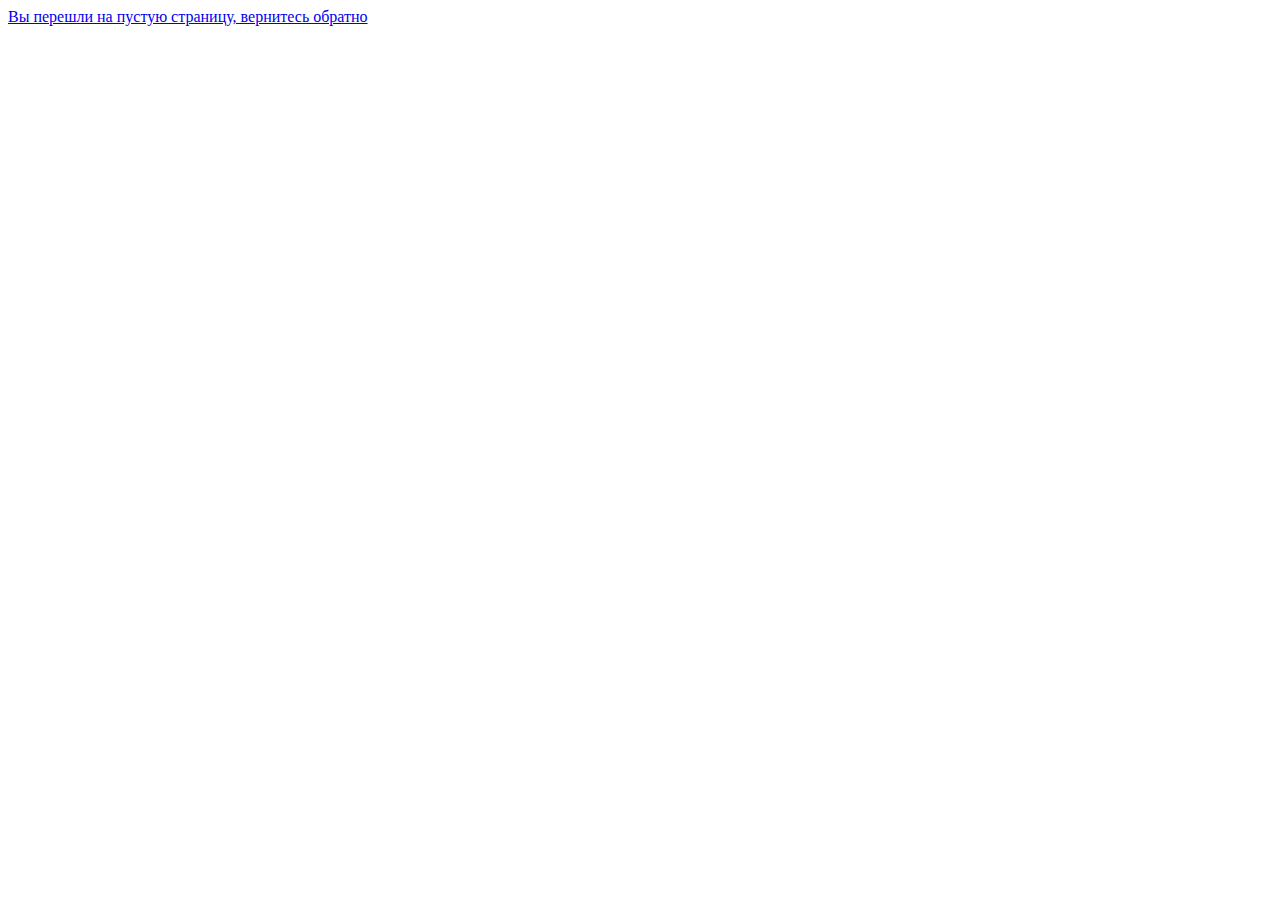
<file: blank.html>
<!DOCTYPE html>
<html lang="en">
<head>
    <meta charset="UTF-8">
    <title>link</title>
</head>
<body>
<header></header>
<main>
<a href="index.html">Вы перешли на пустую страницу, вернитесь обратно</a>
</main>
<footer>

</footer>
</body>
</html>
</file>
